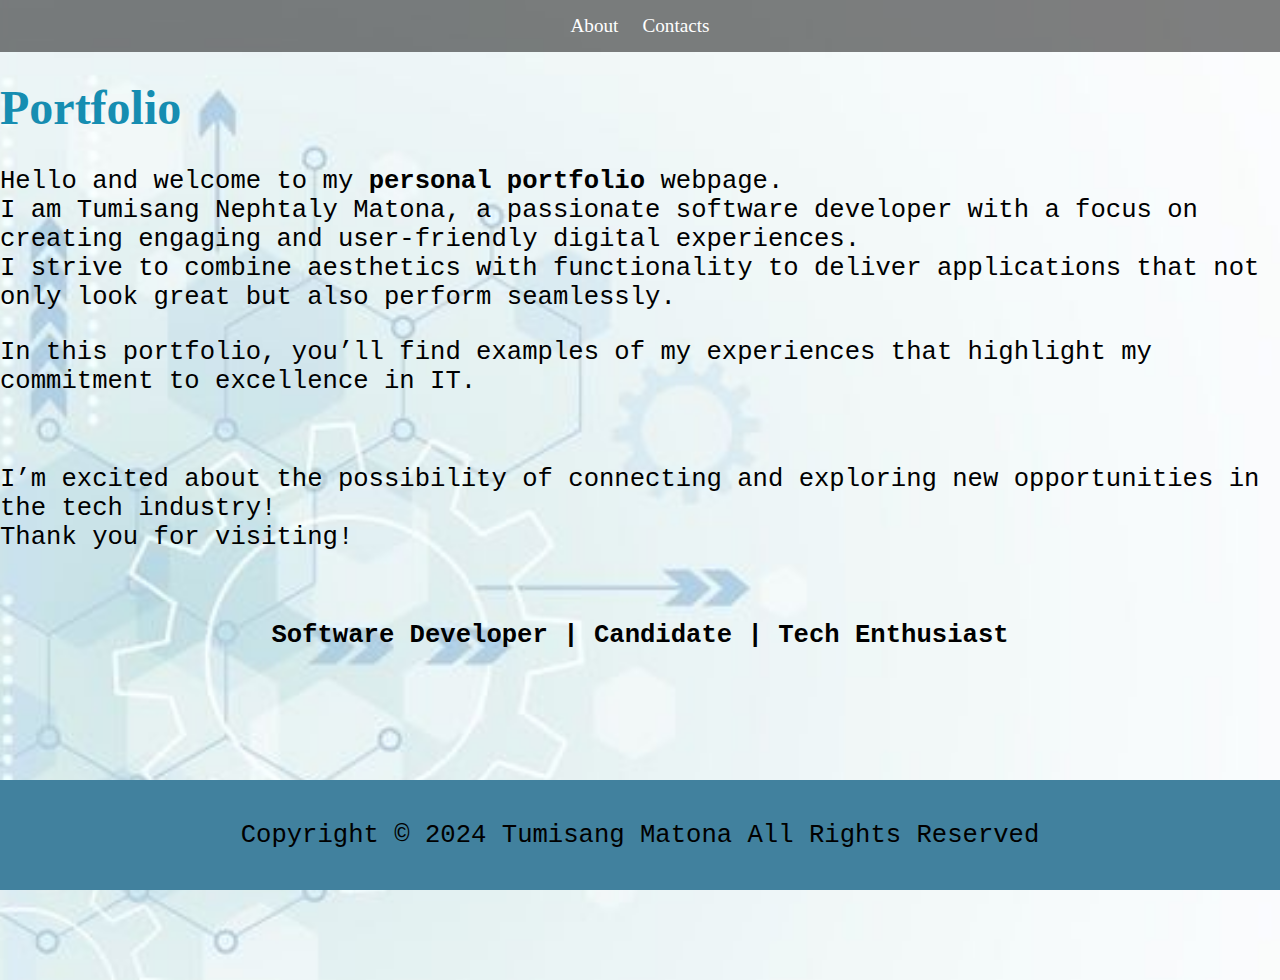
<file: index.html>
<!DOCTYPE  html>
   <link rel="stylesheet" href="StyleSheet.CSS" />
    <html lang="en">
    <!--This is the head section-->   
      <head>
       <title> My personal portfolio </title>
      </head>
      
       <!--This is the body section of the page-->
       <body> 

        <!-- This is a header section -->
         <header class="header-background">
           <h1 id="portfolio">Portfolio</h1>

           <p>Hello and welcome to my <strong>personal portfolio</strong> webpage. 
            <br>I am Tumisang Nephtaly Matona, a passionate software developer with a focus on creating engaging and user-friendly digital experiences.
            <br> I strive to combine aesthetics with functionality to deliver applications that not only look great but also perform seamlessly.
           <br>
            <p>In this portfolio, you’ll find examples of my experiences that highlight my commitment to excellence in IT.</p>
             <br>
            <p>I’m excited about the possibility of connecting and exploring new opportunities in the tech industry!
            <br>Thank you for visiting!
            </p>
              

           </p>
           <br>
           <p style="text-align: center;"><strong>Software Developer | Candidate | Tech Enthusiast</strong></p>
            <nav>
             <ul>  
             <li><a href="about.html">About</a></li>
             <li><a href="contact.html">Contacts</a></li>	
             </ul>
             </nav>
          </header>
	 
           <!-- This is the footer section of the website -->
          <footer>
            <p>Copyright © 2024 Tumisang Matona All Rights Reserved</p>
          </footer>

       </body>
  </html>
</file>
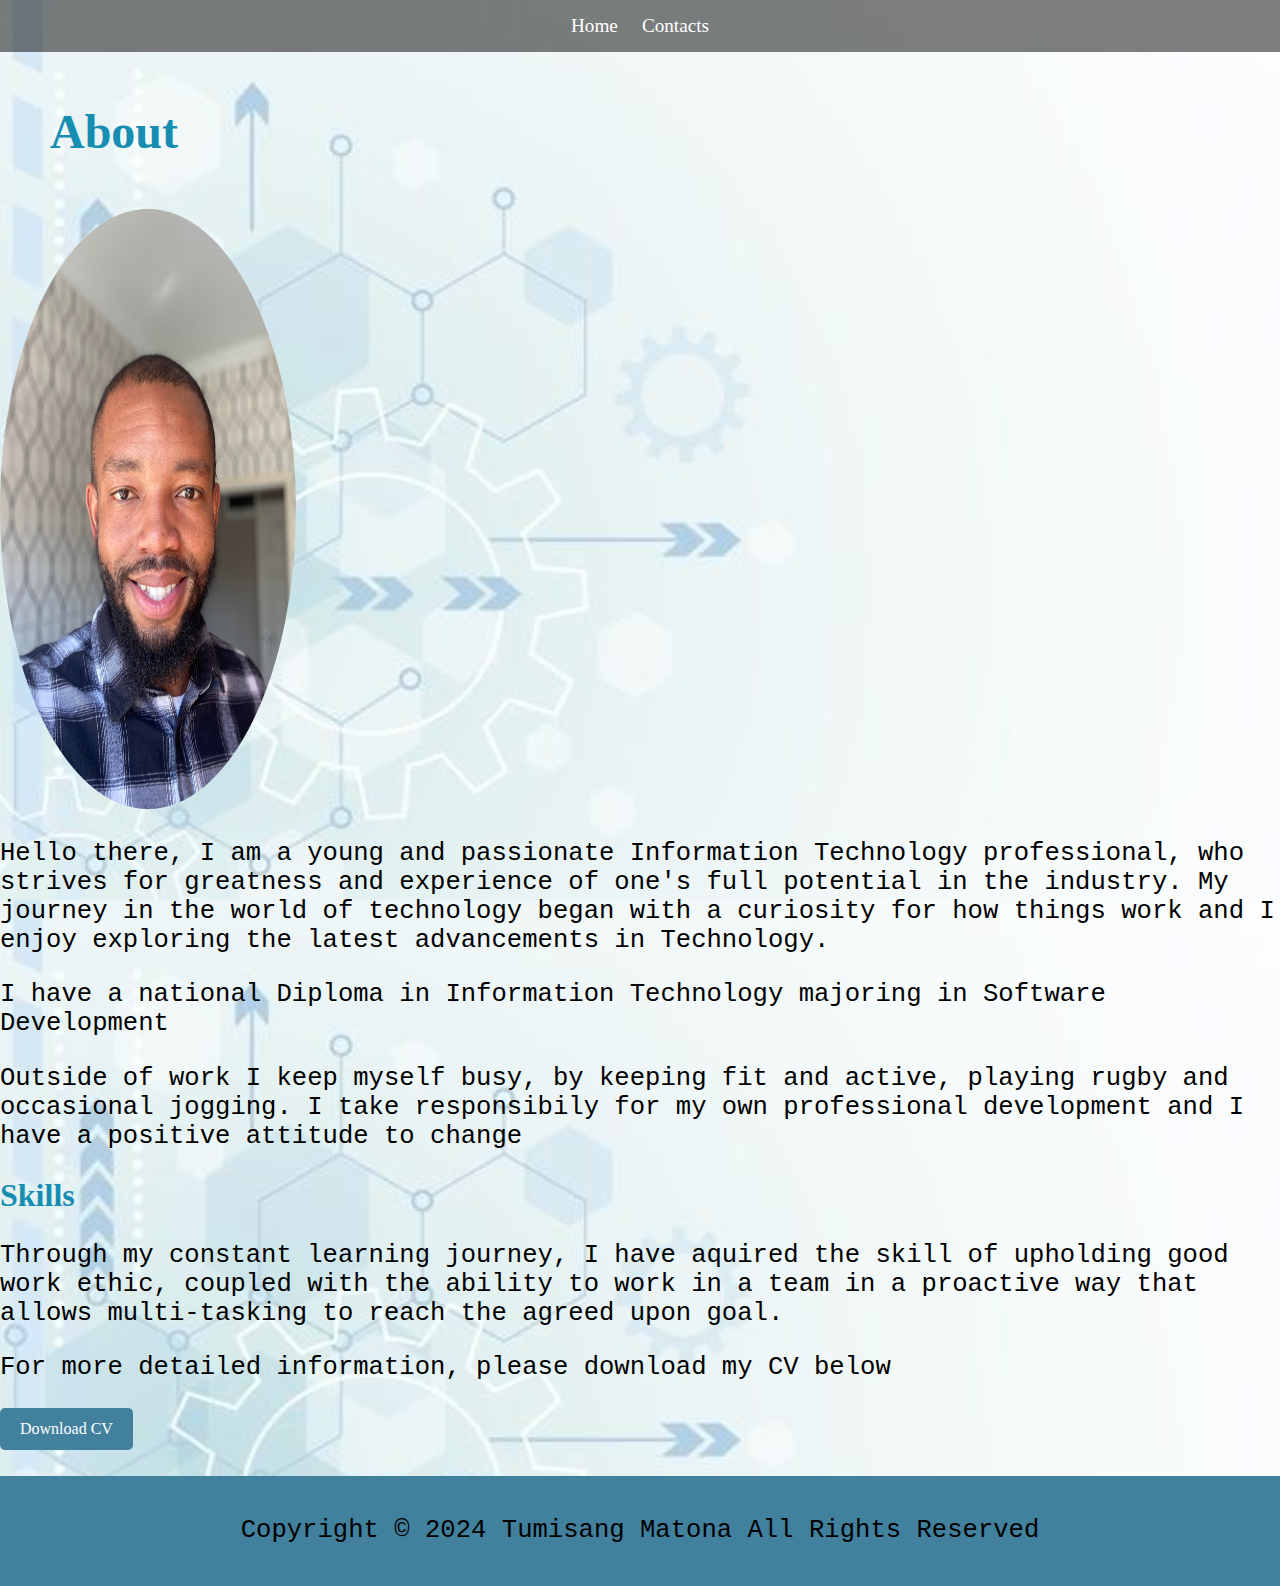
<file: about.html>
<!DOCTYPE html>
<link rel="stylesheet" href="StyleSheet.CSS" />
<html>
  <!--This is the head section of the portfolio-->
  <head>
    <!--This is the title section of the page including the styling-->
   <title> About page </title> 
    <style>
    .grid-container {
    display: grid;
    grid-template-columns: 33% 66%;}
    </style> 
    </head>
        <!--This is the body section of the page-->
        <body>
        <br>
        <br>
        <br>
          <h1 style="margin: 50px;">About</h1>
          <div class="grid-container">
            <!--This section inputs the profile photo via a section which can be adjusted to the developer's desire-->
            <section>
              <img src="ProfilePhoto.jpg" alt="Profile Photo"class = "profile-photo" style="width:500px;height:600px ;">
          </div>
    
           <div>
             <p>Hello there, I am a young and passionate Information Technology professional, who strives for greatness and experience of one's full potential in the industry. My journey in the world of technology began with a curiosity for how things work and I enjoy exploring the latest advancements in Technology.</p>
             <p>I have a national Diploma in Information Technology majoring in Software Development</p>
             <p> Outside of work I keep myself busy, by keeping fit and active, playing rugby and occasional jogging. I take responsibily for my own professional development and I have a positive attitude to change</p>
           </div>
            </section>
            <!--This section directs users to different pages throughout the portfolio-->
           <nav>
             <ul>         
              <li><a href="index.html">Home</a></li>
              <li><a href="contact.html">Contacts</a></li>
             </ul>
           </nav>
            <!--This section provides detailed information-->
            <main>
            <section id="skills">
              <h2 > Skills </h2>
                <p> Through my constant learning journey, I have aquired the skill of upholding good work ethic, coupled with the ability to work in a team in a proactive way that allows multi-tasking to reach the agreed upon goal.  </p>
                <p> For more detailed information, please download my CV below</p>
              </main>
            </section>
            <!--This section allows users to download content linked to the button-->
            <div class = "btn-icon">
              <a href="CV Tumisang Matona24.doc.pdf.docx" download="CV Tumisang Matona24.doc.pdf.docx" >
              <span class="btn-text">Download CV</span>
              <span class="btn-icon"><i class="fa fa-download"></i>
            </span>
       </a>
       </div>
  </p>

  <footer>
    <p>Copyright © 2024 Tumisang Matona All Rights Reserved</p>
  </footer>
</body>
 </html>
</file>
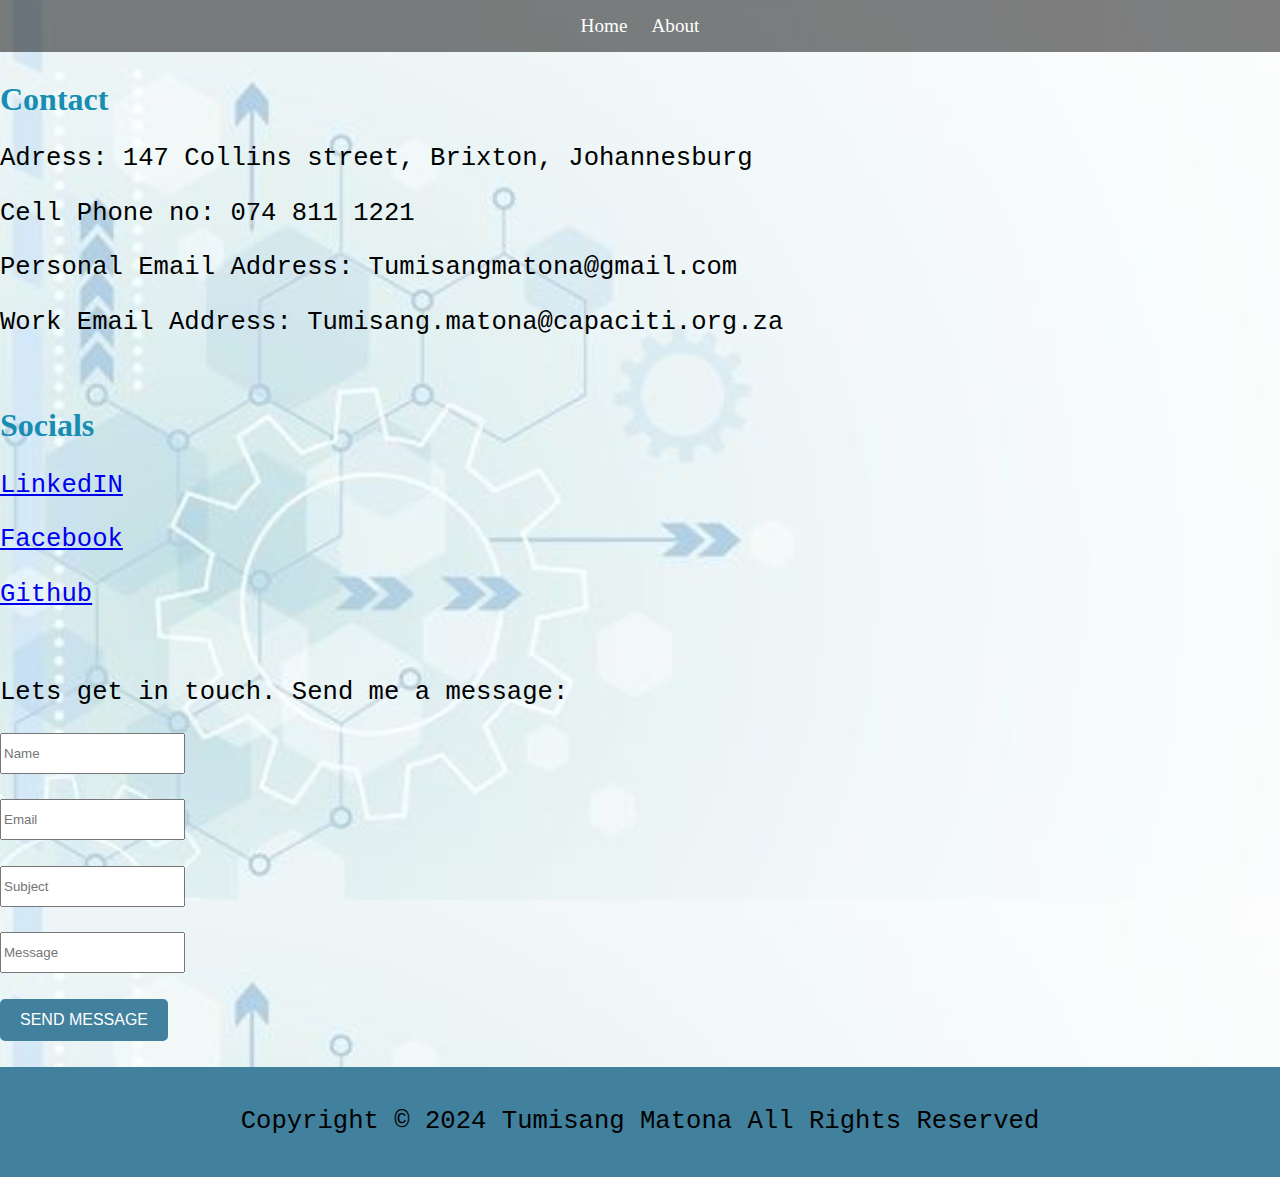
<file: contact.html>
<!DOCTYPE html >
<meta name="viewport" content="width=device-width, initial-scale=1.0">
<link rel="stylesheet" href="StyleSheet.CSS" />
 <html>
  <!--This is the head of the page-->
  <head>
    <!--This is the title of the page-->
  <title> Contact page </title> 
  </head>
  <!--This is the body section of the page-->
  <body >   
    <br>
    <br>
    <br>
	 
    <main>
      <!--This section is for the contact information-->
      <section id="contact">
        <h2>Contact</h2>
        <p>Adress: 147 Collins street, Brixton, Johannesburg</p>
        <p>Cell Phone no: 074 811 1221</p>
        <p>Personal Email Address: Tumisangmatona@gmail.com</p>
        <p>Work Email Address: Tumisang.matona@capaciti.org.za</p>
    <br>
    
        <h2>Socials</h2>
        <p><a href="https://www.linkedin.com/in/tumisang-matona-46289a205">LinkedIN</a></p>
        <p><a href="https://www.facebook.com/tumisang.matona/">Facebook</a></p>
        <p><a href="https://github.com/Tumisang9x">Github</a></p>

     <br>
     <!--This section allows users to interact with the developer directly to his/her email-->
        <p>Lets get in touch. Send me a message:</p>
      <form action="https://formsubmit.co/324452efa267f2e89b1ad6d5ec3207ab" method="post" target="_blank">
        <p><input class="w3-input w3-padding-16 w3-border" type="text" placeholder="Name" required name="Name"></p>
        <p><input class="w3-input w3-padding-16 w3-border" type="text" placeholder="Email" required name="Email"></p>
        <p><input class="w3-input w3-padding-16 w3-border" type="text" placeholder="Subject" required name="Subject"></p>
        <p><input class="w3-input w3-padding-16 w3-border" type="text" placeholder="Message" required name="Message"></p>
      <p>
        <button class="w3-button" type="submit">
        <i class="fa fa-paper-plane"></i> SEND MESSAGE
        </button>
      </form>
      </p>
    </main>
        </section>
        <!--This section directs users to different pages throughout the portfolio-->
        <nav>
             <ul>                
               <li><a href="index.html">Home</a></li>
               <li><a href="about.html">About</a></li>
             </ul>
         </nav>

         <footer>
          <p>Copyright © 2024 Tumisang Matona All Rights Reserved</p>
        </footer>

   </body>
  </html>
</file>
<file: StyleSheet.CSS>
body
  {
  background-image: url('HomeP.jpg');
    background-size: cover; 
    background-position: center;
    height: 100vh;
    margin: 0;
    
    }
h1 
  {
    color: rgb(22, 141, 177);
    font-family: verdana;
    font-size: 300%;
  }
  h2
  {
    color: rgb(22, 141, 177);
    font-family: verdana;
    font-size: 200%;
    
  }
p    

{
  color: rgb(0, 0, 0);
  font-family: courier;
  font-size: 160%;
}

nav {
    width: 100%;
    position: absolute;
    top: 0;
    left: 0;
    background: rgba(0, 0, 0, 0.5);
    padding: 15px 0;
}

nav ul {
    list-style: none;
    margin: 0 auto;
    padding: 0;
    text-align: center;
}

nav ul li {
    display: inline;
    margin: 0 10px;
}

nav ul li a {
    color: white;
    text-decoration: none;
    font-family: 'Unica One', cursive;
    font-size: 1.2rem;
}
.profile-photo {
    max-width: 70%;
    height: auto; 
    border-radius: 55%; 
}
.btn-icon {
  display: inline-block;
}

.btn-icon a {
  display: flex;
  align-items: center;
  background-color: #41819e; /* Blue background */
  color: white; /* White text */
  padding: 12px 20px; /* Padding */
  border: none; /* No border */
  border-radius: 5px; /* Rounded corners */
  text-decoration: none; /* Remove underline */
  font-size: 16px; /* Font size */
  transition: background-color 0.3s ease, transform 0.2s ease; /* Smooth transition */
}

.btn-icon a:hover {
  background-color: #0056b3; /* Darker blue on hover */
  transform: scale(1.05); /* Slightly grow the button */
}

.btn-icon .icon {
  margin-left: 10px; /* Space between text and icon */
  font-size: 18px; /* Icon size */
}
#portfolio{
  margin-top: 80px;
}

input{
  min-height: 35px;
}
.w3-button{
  min-height: 35px;
  display: flex;
  align-items: center;
  background-color: #41819e; /* Blue background */
  color: white; /* White text */
  padding: 12px 20px; /* Padding */
  border: none; /* No border */
  border-radius: 5px; /* Rounded corners */
  text-decoration: none; /* Remove underline */
  font-size: 16px; /* Font size */
  transition: background-color 0.3s ease, transform 0.2s ease; /* Smooth transition */
}
.header-background{
  min-height: 700px;

}
footer {
  background-color: #41819e; /* Dark background for footer */
  color: white; 
  text-align: center; 
  padding: 15px 0; 
  position: relative; /* Positioning context for centering */
  bottom: 0; /* Position at the bottom */
  width: 100%; /* Full width */
}
</file>
